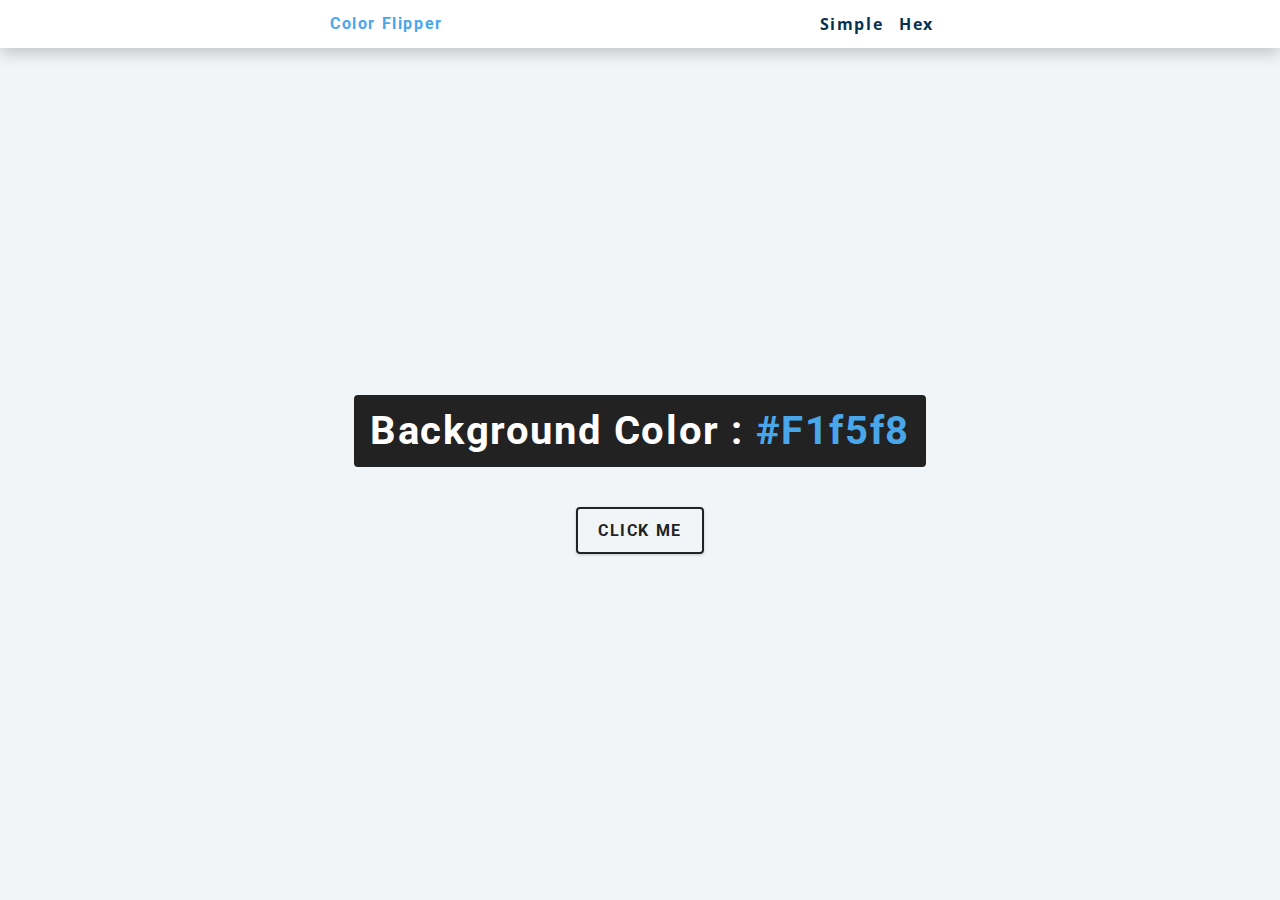
<file: index.html>
<!DOCTYPE html>
<html lang="en">
<head>
    <meta charset="UTF-8">
    <meta http-equiv="X-UA-Compatible" content="IE=edge">
    <meta name="viewport" content="width=device-width, initial-scale=1.0">
    <title>Color-Flipper</title>
    <link rel="stylesheet" href="style.css">
</head>
<body>
    <nav>
        <div class="nav-center">
          <h4>color flipper</h4>
          <ul class="nav-links">  
            <li><a href="index.html">simple</a></li>
            <li><a href="hex.html">hex</a></li>
          </ul>
        </div>
      </nav>
      <main>
        <div class="container">
          <h2>background color : <span class="color">#f1f5f8</span></h2>
          <button class="btn btn-hero" id="btn">click me</button>
        </div>
      </main>
      <!-- javascript -->
      <script src="app.js"></script>
</body>
</html>
</file>
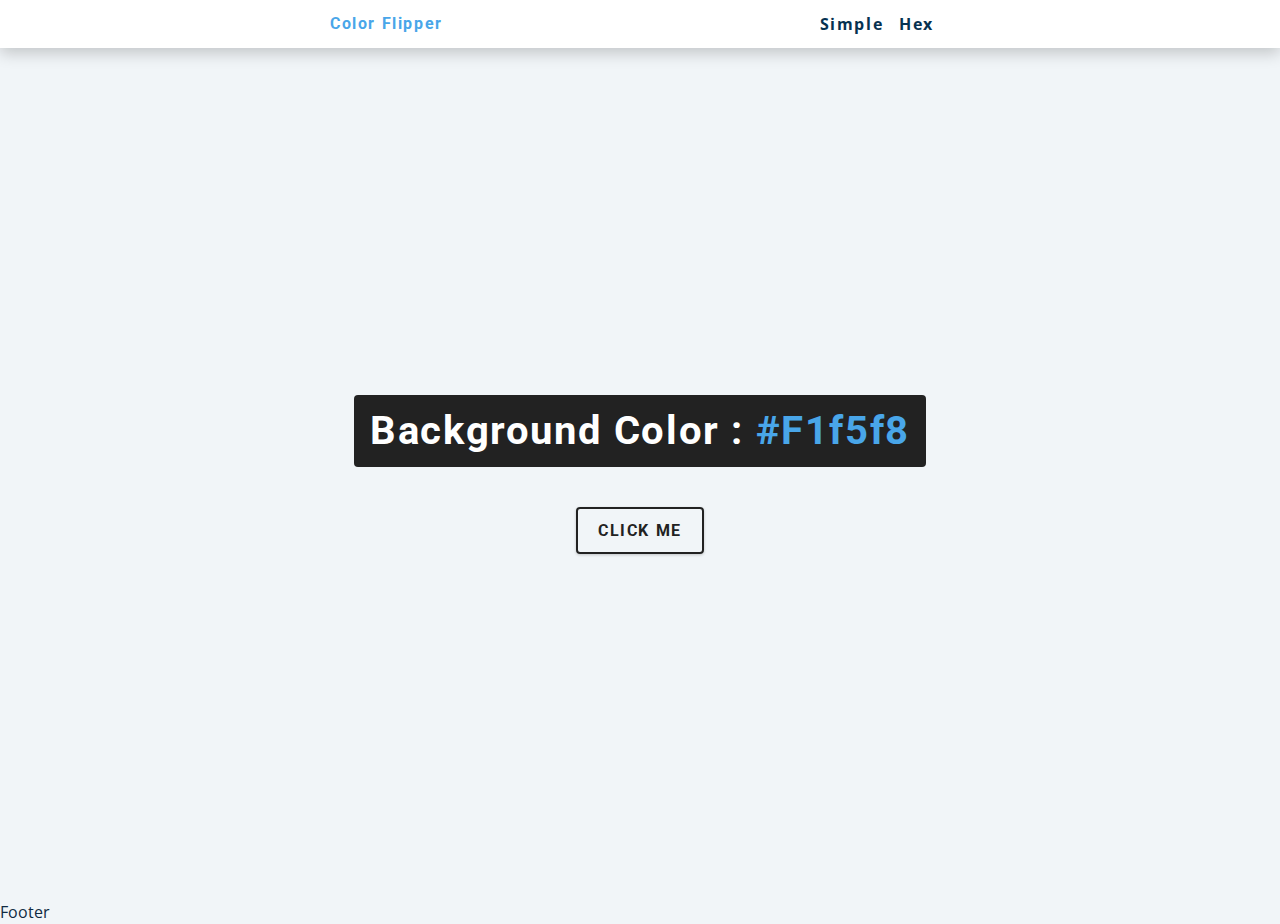
<file: hex.html>
<!DOCTYPE html>
<html lang="en">
  <head>
    <meta charset="UTF-8" />
    <meta name="viewport" content="width=device-width, initial-scale=1.0" />
    <title>Color Flipper || Hex</title>

    <!-- styles -->
    <link rel="stylesheet" href="style.css" />
  </head>

  <body>
    <nav>
      <div class="nav-center">
        <h4>color flipper</h4>
        <ul class="nav-links">
          <li><a href="index.html">simple</a></li>
          <li><a href="hex.html">hex</a></li>
        </ul>
      </div>
    </nav>
    <main>
      <div class="container">
        <h2>background color : <span class="color">#f1f5f8</span></h2>
        <button class="btn btn-hero" id="btn">click me</button>
      </div>
    </main>
    <!-- javascript -->
    <script src="hex.js"></script>
  </body>
</html>
Footer
</file>
<file: style.css>
/*=============== 
Fonts
===============
*/
@import url("https://fonts.googleapis.com/css?family=Open+Sans|Roboto:400,700&display=swap");

/*
=============== 
Variables
===============
*/

:root {
  /* dark shades of primary color*/
  --clr-primary-1: hsl(205, 86%, 17%);
  --clr-primary-2: hsl(205, 77%, 27%);
  --clr-primary-3: hsl(205, 72%, 37%);
  --clr-primary-4: hsl(205, 63%, 48%);
  /* primary/main color */
  --clr-primary-5: hsl(205, 78%, 60%);
  /* lighter shades of primary color */
  --clr-primary-6: hsl(205, 89%, 70%);
  --clr-primary-7: hsl(205, 90%, 76%);
  --clr-primary-8: hsl(205, 86%, 81%);
  --clr-primary-9: hsl(205, 90%, 88%);
  --clr-primary-10: hsl(205, 100%, 96%);
  /* darkest grey - used for headings */
  --clr-grey-1: hsl(209, 61%, 16%);
  --clr-grey-2: hsl(211, 39%, 23%);
  --clr-grey-3: hsl(209, 34%, 30%);
  --clr-grey-4: hsl(209, 28%, 39%);
  /* grey used for paragraphs */
  --clr-grey-5: hsl(210, 22%, 49%);
  --clr-grey-6: hsl(209, 23%, 60%);
  --clr-grey-7: hsl(211, 27%, 70%);
  --clr-grey-8: hsl(210, 31%, 80%);
  --clr-grey-9: hsl(212, 33%, 89%);
  --clr-grey-10: hsl(210, 36%, 96%);
  --clr-white: #fff;
  --clr-red-dark: hsl(360, 67%, 44%);
  --clr-red-light: hsl(360, 71%, 66%);
  --clr-green-dark: hsl(125, 67%, 44%);
  --clr-green-light: hsl(125, 71%, 66%);
  --clr-black: #222;
  --ff-primary: "Roboto", sans-serif;
  --ff-secondary: "Open Sans", sans-serif;
  --transition: all 0.3s linear;
  --spacing: 0.1rem;
  --radius: 0.25rem;
  --light-shadow: 0 5px 15px rgba(0, 0, 0, 0.1);
  --dark-shadow: 0 5px 15px rgba(0, 0, 0, 0.2);
  --max-width: 1170px;
  --fixed-width: 620px;
}
/*
=============== 
Global Styles
===============
*/

*,
::after,
::before {
  margin: 0;
  padding: 0;
  box-sizing: border-box;
}
body {
  font-family: var(--ff-secondary);
  background: var(--clr-grey-10);
  color: var(--clr-grey-1);
  line-height: 1.5;
  font-size: 0.875rem;
}
ul {
  list-style-type: none;
}
a {
  text-decoration: none;
}
h2,
h4 {
  letter-spacing: var(--spacing);
  text-transform: capitalize;
  line-height: 1.25;
  margin-bottom: 0.75rem;
  font-family: var(--ff-primary);
}
h2 {
  font-size: 2rem;
}
h4 {
  font-size: 0.875rem;
}
@media screen and (min-width: 800px) {

  h2 {
    font-size: 2.5rem;
  }
  h4 {
    font-size: 1rem;
  }
  body {
    font-size: 1rem;
  }
  h2,
  h4 {
    line-height: 1;
  }
}
/*
=============== 
Nav
===============
*/
nav {
  background: var(--clr-white);
  height: 3rem;
  display: grid;
  align-items: center;
  box-shadow: var(--dark-shadow);
}
.nav-center {
  width: 90vw;
  max-width: var(--fixed-width);
  margin: 0 auto;
  display: flex;
  align-items: center;
  justify-content: space-between;
}
.nav-center h4 {
  margin-bottom: 0;
  color: var(--clr-primary-5);
}
.nav-links {
  display: flex;
}
nav a {
  text-transform: capitalize;
  font-weight: 700;
  font-size: 1rem;
  color: var(--clr-primary-1);
  letter-spacing: var(--spacing);
  margin-right: 1rem;
}
nav a:hover {
  color: var(--clr-primary-5);
}
/*
=============== 
Container
===============
*/
main {
  min-height: calc(100vh - 3rem);
  display: grid;
  place-items: center;
}
.container {
  text-align: center;
}
.container h2 {
  background: var(--clr-black);
  color: var(--clr-white);
  padding: 1rem;
  border-radius: var(--radius);
  margin-bottom: 2.5rem;
}
.color {
  color: var(--clr-primary-5);
}
.btn-hero {
  font-family: var(--ff-primary);
  text-transform: uppercase;
  background: transparent;
  color: var(--clr-black);
  letter-spacing: var(--spacing);
  display: inline-block;
  font-weight: 700;
  transition: var(--transition);
  border: 2px solid var(--clr-black);
  cursor: pointer;
  box-shadow: 0 1px 3px rgba(0, 0, 0, 0.2);
  border-radius: var(--radius);
  font-size: 1rem;
  padding: 0.75rem 1.25rem;
}
.btn-hero:hover {
  color: var(--clr-white);
  background: var(--clr-black);
}
</file>
